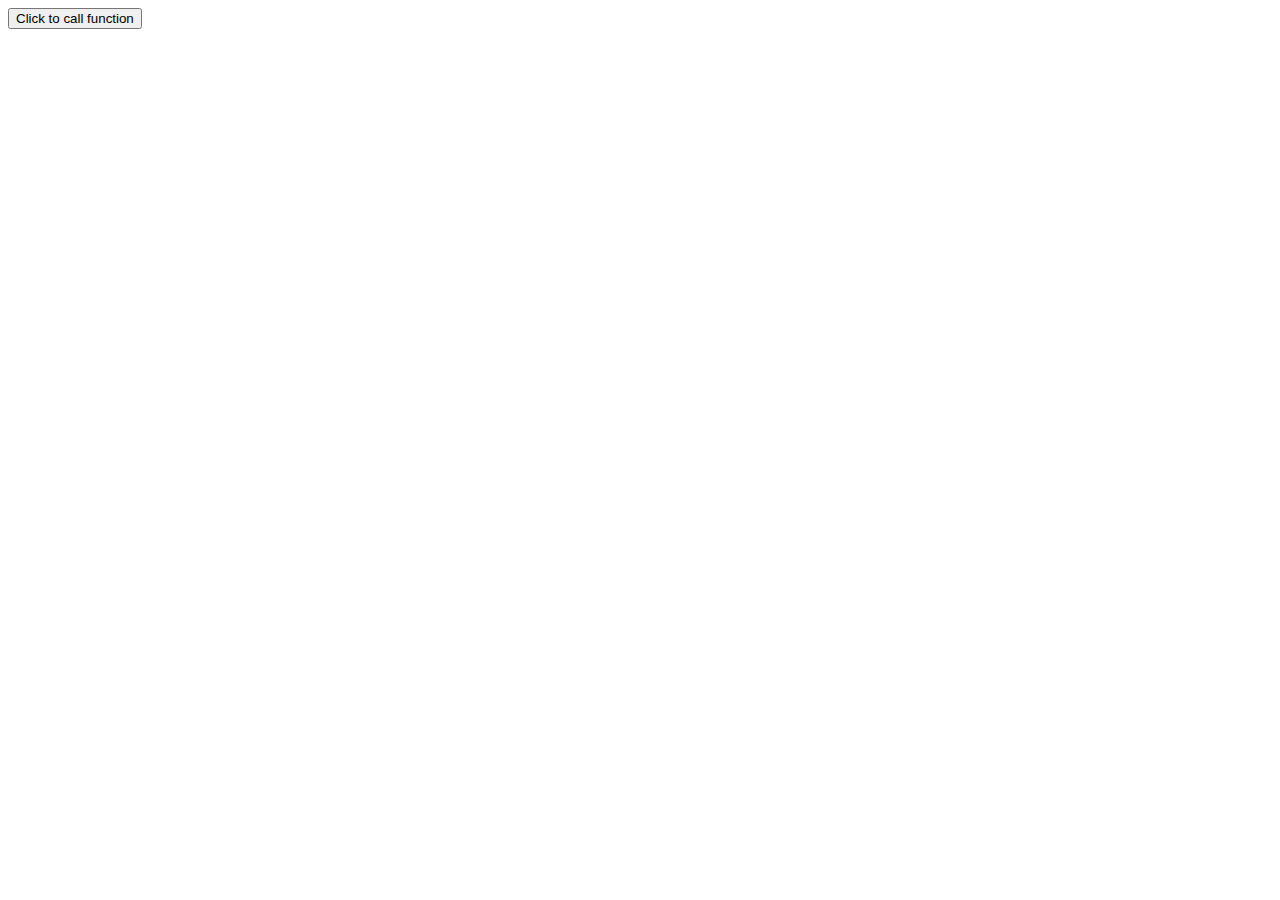
<file: bind-call-apply/index.html>
<!DOCTYPE html>
<html lang="en">

<head>
    <meta charset="UTF-8">
    <meta http-equiv="X-UA-Compatible" content="IE=edge">
    <meta name="viewport" content="width=device-width, initial-scale=1.0">
    <title>Document</title>
</head>

<body>
    <button class="button">Click to call function</button>
    <script src="bind-call-apply.js"></script>
</body>

</html>
</file>
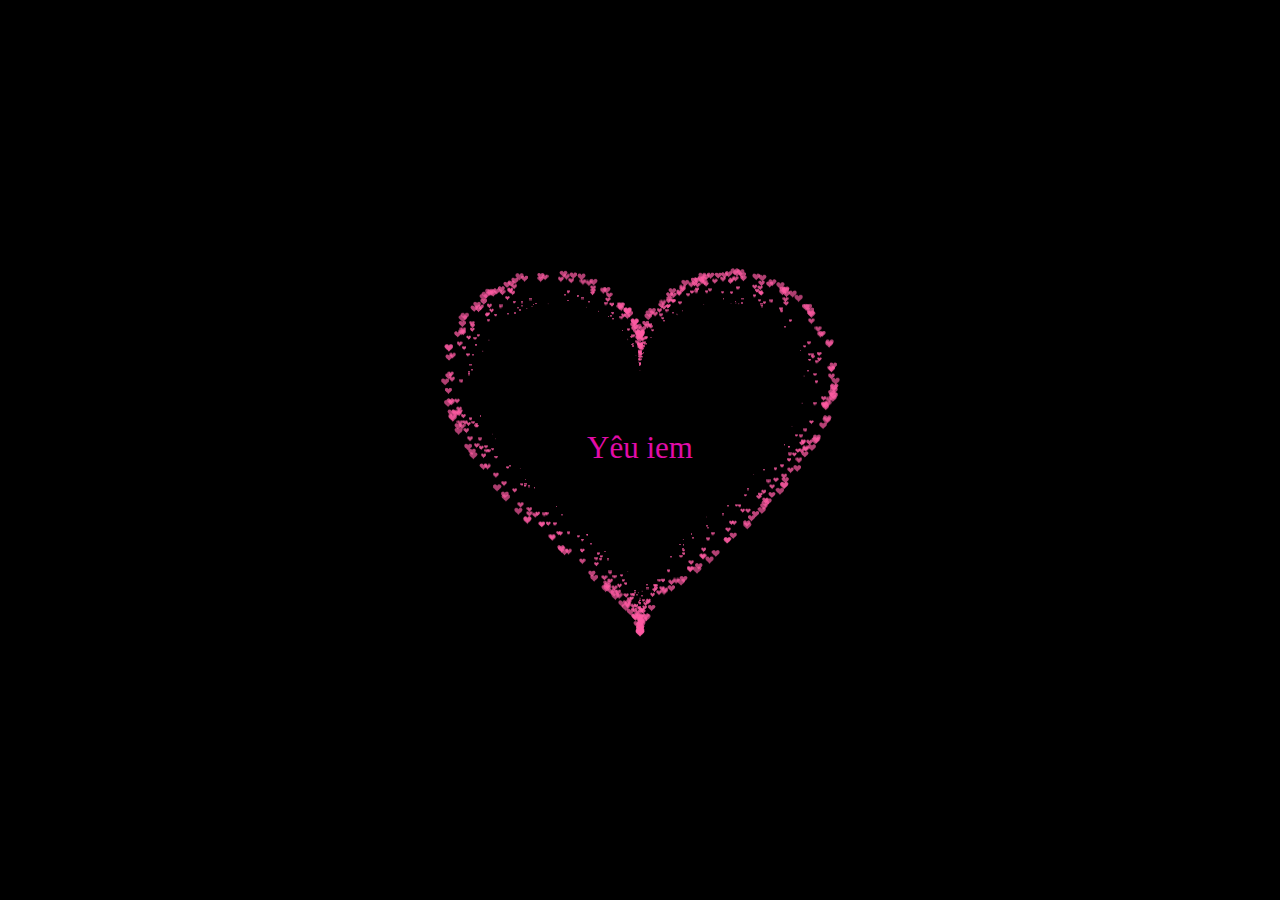
<file: Heart/index.html>
<!DOCTYPE html PUBLIC "-//W3C//DTD HTML 4.0 Transitional//EN">
<html>

<head>
    <title>Heart</title>
    <meta name="Generator" content="EditPlus" />
    <meta name="Author" content="" />
    <meta name="Keywords" content="" />
    <meta name="Description" content="" />
    <style>
        html,
        body {
            height: 100%;
            padding: 0;
            margin: 0;
            background: #000;
            display: flex;
            justify-content: center;
            align-items: center;
        }

        .box {
            width: 100%;
            position: absolute;
            top: 50%;
            left: 50%;
            transform: translate(-50%, -50%);
            display: flex;
            flex-direction: column;
        }

        canvas {
            position: absolute;
            width: 100%;
            height: 100%;
        }

        #pinkboard {
            position: relative;
            margin: auto;
            height: 500px;
            width: 500px;
            animation: animate 1.3s infinite;
        }

        #pinkboard:before,
        #pinkboard:after {
            content: "";
            position: absolute;
            background: #ff5ca4;
            width: 100px;
            height: 160px;
            border-top-left-radius: 50px;
            border-top-right-radius: 50px;
        }

        #pinkboard:before {
            left: 100px;

            transform: rotate(-45deg);

            transform-origin: 0 100%;

            box-shadow: 0 14px 28px rgba(0, 0, 0, 0.25),
                0 10px 10px rgba(0, 0, 0, 0.22);
        }

        #pinkboard:after {
            left: 0;

            transform: rotate(45deg);

            transform-origin: 100% 100%;
        }

        @keyframes animate {
            0% {
                transform: scale(1);
            }

            30% {
                transform: scale(0.8);
            }

            60% {
                transform: scale(1.2);
            }

            100% {
                transform: scale(1);
            }
        }
    </style>
</head>

<body>
    <div class="box">
        <canvas id="pinkboard"></canvas>
    </div>

    <script>
        /*

 * Settings

 */

        var settings = {
            particles: {
                length: 2000, // maximum amount of particles

                duration: 2, // particle duration in sec

                velocity: 100, // particle velocity in pixels/sec

                effect: -1.3, // play with this for a nice effect

                size: 13, // particle size in pixels
            },
        };

        /*

           * RequestAnimationFrame polyfill by Erik Möller

           */

        (function () {
            var b = 0;
            var c = ["ms", "moz", "webkit", "o"];
            for (var a = 0; a < c.length && !window.requestAnimationFrame; ++a) {
                window.requestAnimationFrame = window[c[a] + "RequestAnimationFrame"];
                window.cancelAnimationFrame =
                    window[c[a] + "CancelAnimationFrame"] ||
                    window[c[a] + "CancelRequestAnimationFrame"];
            }
            if (!window.requestAnimationFrame) {
                window.requestAnimationFrame = function (h, e) {
                    var d = new Date().getTime();
                    var f = Math.max(0, 16 - (d - b));
                    var g = window.setTimeout(function () {
                        h(d + f);
                    }, f);
                    b = d + f;
                    return g;
                };
            }
            if (!window.cancelAnimationFrame) {
                window.cancelAnimationFrame = function (d) {
                    clearTimeout(d);
                };
            }
        })();

        /*

           * Point class

           */

        var Point = (function () {
            function Point(x, y) {
                this.x = typeof x !== "undefined" ? x : 0;

                this.y = typeof y !== "undefined" ? y : 0;
            }

            Point.prototype.clone = function () {
                return new Point(this.x, this.y);
            };

            Point.prototype.length = function (length) {
                if (typeof length == "undefined")
                    return Math.sqrt(this.x * this.x + this.y * this.y);

                this.normalize();

                this.x *= length;

                this.y *= length;

                return this;
            };

            Point.prototype.normalize = function () {
                var length = this.length();

                this.x /= length;

                this.y /= length;

                return this;
            };

            return Point;
        })();

        /*

           * Particle class

           */

        var Particle = (function () {
            function Particle() {
                this.position = new Point();

                this.velocity = new Point();

                this.acceleration = new Point();

                this.age = 0;
            }

            Particle.prototype.initialize = function (x, y, dx, dy) {
                this.position.x = x;

                this.position.y = y;

                this.velocity.x = dx;

                this.velocity.y = dy;

                this.acceleration.x = dx * settings.particles.effect;

                this.acceleration.y = dy * settings.particles.effect;

                this.age = 0;
            };

            Particle.prototype.update = function (deltaTime) {
                this.position.x += this.velocity.x * deltaTime;

                this.position.y += this.velocity.y * deltaTime;

                this.velocity.x += this.acceleration.x * deltaTime;

                this.velocity.y += this.acceleration.y * deltaTime;

                this.age += deltaTime;
            };

            Particle.prototype.draw = function (context, image) {
                function ease(t) {
                    return --t * t * t + 1;
                }

                var size = image.width * ease(this.age / settings.particles.duration);

                context.globalAlpha = 1 - this.age / settings.particles.duration;

                context.drawImage(
                    image,
                    this.position.x - size / 2,
                    this.position.y - size / 2,
                    size,
                    size
                );
            };

            return Particle;
        })();

        /*

           * ParticlePool class

           */

        var ParticlePool = (function () {
            var particles,
                firstActive = 0,
                firstFree = 0,
                duration = settings.particles.duration;

            function ParticlePool(length) {
                // create and populate particle pool

                particles = new Array(length);

                for (var i = 0; i < particles.length; i++)
                    particles[i] = new Particle();
            }

            ParticlePool.prototype.add = function (x, y, dx, dy) {
                particles[firstFree].initialize(x, y, dx, dy);

                // handle circular queue

                firstFree++;

                if (firstFree == particles.length) firstFree = 0;

                if (firstActive == firstFree) firstActive++;

                if (firstActive == particles.length) firstActive = 0;
            };

            ParticlePool.prototype.update = function (deltaTime) {
                var i;

                // update active particles

                if (firstActive < firstFree) {
                    for (i = firstActive; i < firstFree; i++)
                        particles[i].update(deltaTime);
                }

                if (firstFree < firstActive) {
                    for (i = firstActive; i < particles.length; i++)
                        particles[i].update(deltaTime);

                    for (i = 0; i < firstFree; i++) particles[i].update(deltaTime);
                }

                // remove inactive particles

                while (
                    particles[firstActive].age >= duration &&
                    firstActive != firstFree
                ) {
                    firstActive++;

                    if (firstActive == particles.length) firstActive = 0;
                }
            };

            ParticlePool.prototype.draw = function (context, image) {
                // draw active particles

                if (firstActive < firstFree) {
                    for (i = firstActive; i < firstFree; i++)
                        particles[i].draw(context, image);
                }

                if (firstFree < firstActive) {
                    for (i = firstActive; i < particles.length; i++)
                        particles[i].draw(context, image);

                    for (i = 0; i < firstFree; i++) particles[i].draw(context, image);
                }
            };

            return ParticlePool;
        })();

        /*

           * Putting it all together

           */

        (function (canvas) {
            var context = canvas.getContext("2d"),
                particles = new ParticlePool(settings.particles.length),
                particleRate =
                settings.particles.length / settings.particles.duration, // particles/sec
                time;

            // get point on heart with -PI <= t <= PI

            function pointOnHeart(t) {
                return new Point(
                    160 * Math.pow(Math.sin(t), 3),

                    130 * Math.cos(t) -
                    50 * Math.cos(2 * t) -
                    20 * Math.cos(3 * t) -
                    10 * Math.cos(4 * t) +
                    25
                );
            }

            // creating the particle image using a dummy canvas

            var image = (function () {
                var canvas = document.createElement("canvas"),
                    context = canvas.getContext("2d");

                canvas.width = settings.particles.size;

                canvas.height = settings.particles.size;

                // helper function to create the path

                function to(t) {
                    var point = pointOnHeart(t);

                    point.x =
                        settings.particles.size / 2 +
                        (point.x * settings.particles.size) / 350;

                    point.y =
                        settings.particles.size / 2 -
                        (point.y * settings.particles.size) / 350;

                    return point;
                }

                // create the path

                context.beginPath();

                var t = -Math.PI;

                var point = to(t);

                context.moveTo(point.x, point.y);

                while (t < Math.PI) {
                    t += 0.01; // baby steps!

                    point = to(t);

                    context.lineTo(point.x, point.y);
                }

                context.closePath();

                // create the fill

                context.fillStyle = "#FF5CA4";

                context.fill();

                // create the image

                var image = new Image();
                image.src = canvas.toDataURL();
                return image;
            })();
            // render that thing!
            function render() {
                // next animation frame

                requestAnimationFrame(render);

                // update time

                var newTime = new Date().getTime() / 1000,
                    deltaTime = newTime - (time || newTime);

                time = newTime;

                // clear canvas

                context.clearRect(0, 0, canvas.width, canvas.height);

                // create new particles

                var amount = particleRate * deltaTime;

                for (var i = 0; i < amount; i++) {
                    var pos = pointOnHeart(Math.PI - 2 * Math.PI * Math.random());

                    var dir = pos.clone().length(settings.particles.velocity);

                    particles.add(
                        canvas.width / 2 + pos.x,
                        canvas.height / 2 - pos.y,
                        dir.x,
                        -dir.y
                    );
                }

                // update and draw particles

                particles.update(deltaTime);

                particles.draw(context, image);
            }

            // handle (re-)sizing of the canvas

            function onResize() {
                canvas.width = canvas.clientWidth;

                canvas.height = canvas.clientHeight;
            }

            window.onresize = onResize;

            // delay rendering bootstrap

            setTimeout(function () {
                onResize();

                render();
            }, 10);
        })(document.getElementById("pinkboard"));
    </script>
    <div class="center-text" , style="
        background-color: rgb(0, 0, 0);
        width: 100%;
        color: rgb(225, 12, 168);
        height: 100%;
        font-size: 31px;
        display: flex;
        align-items: center;
        justify-content: center;
        margin-bottom: 5px;
        text-align: center;
      ">Yêu iem</div>
</body>

</html>
</file>
